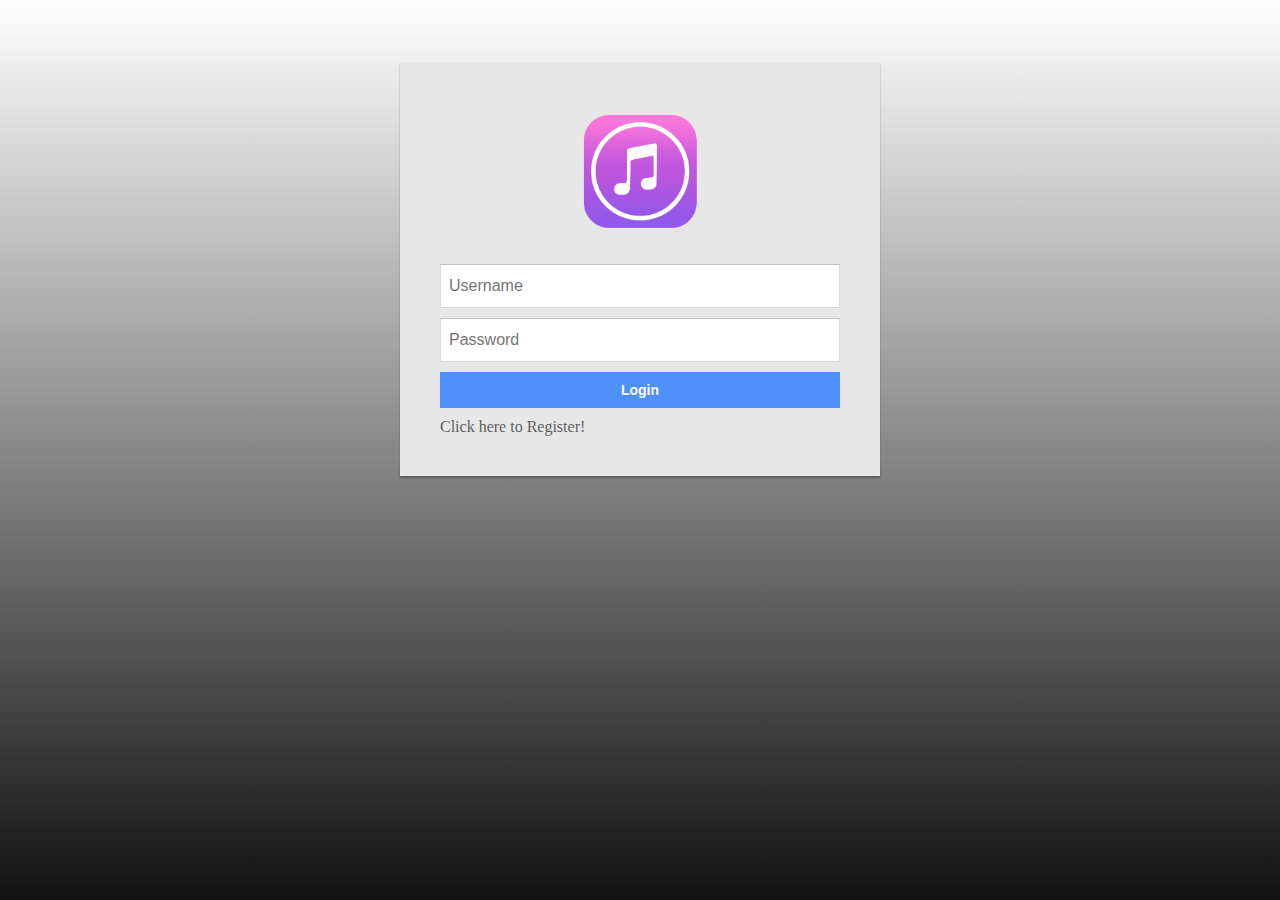
<file: src/main/webapp/index.html>
<!DOCTYPE html>
<html>
<head>
<meta http-equiv="Content-Type" content="text/html; charset=utf-8">
<title>Login</title>

<script type="text/javascript" language="javascript"
	src="plugins/jquery.js"></script>
<script type="text/javascript" language="javascript" class="init"></script>

<link rel="stylesheet" href="css/style.css">

</head>
<body class='indexPage'>
	
	<br>
	<br>
	<br>

	<div class="login-card">
		<div align="center">
			<img id='img' src="itunes-icon.png" alt="EricssonLogo"
				style="width: 140px; height: 140px;">
		</div>

		<form role="form" id="login">
		
			<div style="color: red;"id="msgbox"></div>
			<br>
			<div id="details">
			<input type="text" name="user" placeholder="Username" id="username">
			<input type="password" name="pass" placeholder="Password" id="password">
			</div> 
			<input type="password" name="pass" placeholder="Retype Password" id="re_enter_password" style="display: none;">
			 
			<input type="submit" id="Login-btn" class="login login-submit" value="Login">
			<a id="registerUser" onclick="RegisterUser()" href="#">
			<font size="3" color="black">Click here to Register!</font>
			</a>
		</form>
	</div>

	<script>

		var url="rest/user/verify";
		var registering = false;
	
	    $("#details").click(function(){
	        $("#msgbox").fadeOut(function(){
	        		$(this).text('').fadeIn();
	        });
	    });
	    
	    function RegisterUser(){
	        $("#re_enter_password").show("slow");
	        $("#registerUser").hide("slow");
	        document.getElementById("Login-btn").value="Register";
	        url = "rest/user/register";
	        registering = true;
	    }

	    
		function obj(option1, option2, option3, option4) {
			this.option1 = option1;
			this.option2 = option2;
			this.option3 = option3;
			this.option4 = option4;
		}
		$("#login").submit(function Login(){
			var user = new obj(
				document.getElementById("username").value,
				document.getElementById("password").value,
				"",
				""
			);
			if(document.getElementById("password").value != document.getElementById("re_enter_password").value)
		        $("#msgbox").fadeOut(function(){
	        		$(this).text('Sorry, password match incorrect. Please try again.').fadeIn();
	    		});
			$.ajax({
				async : false,
				type : 'POST',
				url : url,
				data : JSON.stringify(user),
				success : function islogin(data) {
					//alert(JSON.stringify(data));

					if(registering==false){
						if (data != "false") {
							window.sessionStorage.setItem("username", document.getElementById("username").value);
							document.location='mainPage.html';
						}
						if (data=="false")
					        $("#msgbox").fadeOut(function(){
				        		$(this).text('Sorry, your username and password are incorrect. Please try again.').fadeIn();
				    		});
					}
					else{
						alert(data);
						document.location="index.html";
					}
				},
				contentType : 'application/json'
			});
			
			return false;
		});
				
	</script>
</body>

</html>
</file>
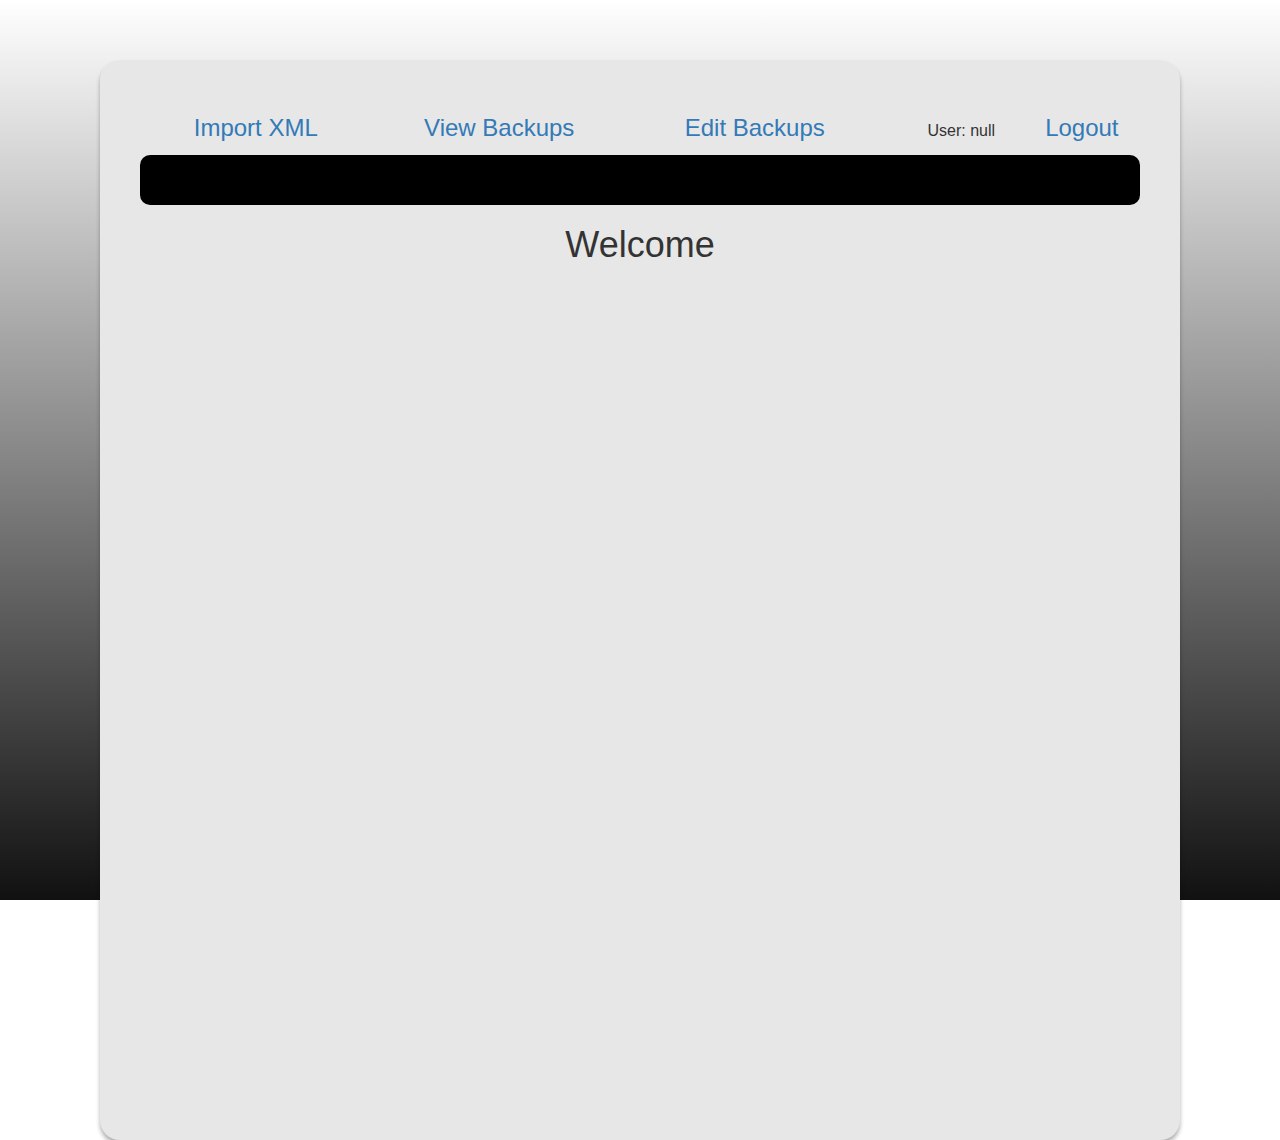
<file: src/main/webapp/mainPage.html>
<!DOCTYPE html>
<html>
<head>
<meta charset="UTF-8">
<meta http-equiv="Content-Type" content="text/html; charset=UTF-8">
<title>Main Page</title>

<link rel="stylesheet" href="css/style.css">
<link href="css/bootstrap.min.css" rel="stylesheet">
<script type="text/javascript" language="javascript" src="plugins/jquery.js"></script>
<script src="plugins/bootstrap.min.js"></script>

</head>

<body class='indexPage' onload="load()">
<br>
<br>
<br>
<div class="body-card">

	<div class="row">
		<div class="col-md-6">
		<!--picture goes here-->
		</div>
		<div class="col-md-6"></div>
	</div>

	<div class="row border">
		<div class="col-md-9 dropdown">
			<ul class="nav nav-pills nav-justified">
				<li><a id="network manager" href="#" onclick="importBackups()"><font size="5">Import XML</font></a>
				</li>
				<li><a id="network manager" href="#" data-toggle="dropdown"><font size="5">View Backups</font></a>
					<ul class="dropdown-menu">
						<li>
							<a id="userStory9" onclick="viewPlaylists()" href="#">
							<font size="5">View list of playlist</font>
							</a>
						</li>
						<li>
							<a id="userStory10" onclick="viewTracks()" href="#">
							<font size="5">View tracks in playlist</font>
							</a>
						</li>
						<li>
							<a id="userStory10" onclick="viewAllTracks()" href="#">
							<font size="5">View all tracks</font>
							</a>
						</li>
						<li>
							<a id="userStory10" onclick="viewUser()" href="#">
							<font size="5">View user detail</font>
							</a>
						</li>
					</ul>
				</li>
				<li><a id="network manager" href="#" data-toggle="dropdown"><font size="5">Edit Backups</font></a>
					<ul class="dropdown-menu">
						<li>
							<a id="userStory9" onclick="renameTrack()" href="#">
							<font size="5">Rename track</font>
							</a>
						</li>
						<li>
							<a id="userStory10" onclick="moveTrack()" href="#">
							<font size="5">Move track</font>
							</a>
						</li>
					<!-- 	<li>
							<a id="userStory10" onclick="deleteTrack()" href="#">
							<font size="5">Delete track</font>
							</a>
						</li>
				 -->
				</li>
			</ul>
		</div>

		<div class="col-md-3">
			<ul class="nav nav-pills nav-justified navbar-right">
				<li><div>
						<font id="username" size="3">Welcome: </font>
					</div>
				</li>
				<li><a id="logout" href="index.html"><font size="5">Logout</font></a></li>
			</ul>
		</div>
	</div>

	<div id="">
		<div id="header2">
		<br>
		<div id="msgbox" align="center" style="color: white;"></div>
		</div>
		<div id="frame" align="center">
			<h1 align="center">Welcome</h1>
		</div>
	</div>
</div>
	<script>
		function load(){
			document.getElementById('username').innerHTML="User: "+window.sessionStorage.getItem("username");
		}
		function viewTracks() {
	        $("#msgbox").fadeOut(function(){
        		$(this).text(
        				'View Tracks in Playlist'
        				).fadeIn();
    		});
			frame = document.getElementById("frame");
			frame.innerHTML = '<iframe src="trackTable.html" width="100%" height="900px" style="border-radius:20px;"" frameborder="0"></iframe>';
		}
		function viewAllTracks() {
	        $("#msgbox").fadeOut(function(){
        		$(this).text(
        				'View All Tracks'
        				).fadeIn();
    		});
			frame = document.getElementById("frame");
			frame.innerHTML = '<iframe src="allTrackTable.html" width="100%" height="900px" style="border-radius:20px;"" frameborder="0"></iframe>';
		}
		function viewUser() {
	        $("#msgbox").fadeOut(function(){
        		$(this).text(
        				'View user details'
        				).fadeIn();
    		});
			frame = document.getElementById("frame");
			frame.innerHTML = '<iframe src="userDetail.html" width="100%" height="900px" style="border-radius:20px;"" frameborder="0"></iframe>';
		}
		function importBackups() {
	        $("#msgbox").fadeOut(function(){
        		$(this).text(
        				'Import Backups'
        				).fadeIn();
    		});
			frame = document.getElementById("frame");
			frame.innerHTML = '<iframe src="uploadXLS.html" width="100%" height="900px" style="border-radius:20px;"" frameborder="0"></iframe>';
		}
		function viewPlaylists(){
	        $("#msgbox").fadeOut(function(){
        		$(this).text(
        				'View Playlists'
        				).fadeIn();
    		});
			frame = document.getElementById("frame");
			frame.innerHTML = '<iframe src="playlistTable.html" width="100%" height="900px" style="border-radius:20px;"" frameborder="0"></iframe>';
		}
		function renameTrack(){
	        $("#msgbox").fadeOut(function(){
        		$(this).text(
        				'Rename Track'
        				).fadeIn();
    		});
			frame = document.getElementById("frame");
			frame.innerHTML = '<iframe src="renameTrack.html" width="100%" height="900px" style="border-radius:20px;"" frameborder="0"></iframe>';
		}
		function moveTrack(){
	        $("#msgbox").fadeOut(function(){
        		$(this).text(
        				'Move Track'
        				).fadeIn();
    		});
			frame = document.getElementById("frame");
			frame.innerHTML = '<iframe src="moveTrack.html" width="100%" height="900px" style="border-radius:20px;"" frameborder="0"></iframe>';
		}
		function deleteTrack(){
	        $("#msgbox").fadeOut(function(){
        		$(this).text(
        				'Delete Track'
        				).fadeIn();
    		});
			frame = document.getElementById("frame");
			frame.innerHTML = '<iframe src="deleteTrack.html" width="100%" height="900px" style="border-radius:20px;"" frameborder="0"></iframe>';
		}
		

	</script>

</body>
</html>
</file>
<file: src/main/webapp/css/style.css>
.theme-color{
	
	background-color: rgb(102, 134, 184);
	
}
#outerwrap { 
	width: 1000px;
	border: 3px solid #dfdede ;
  	border-top: none;
	background-color: #fff;

}

.login-card {
  padding: 40px;
  width: 400px;
  background-color: #e7e7e7;
  margin: 0 auto 10px;
  border-radius: 0px;
  box-shadow: 0px 2px 2px rgba(0, 0, 0, 0.3);
  overflow: hidden;
}

.login-card h1 {
  font-weight: 100;
  text-align: center;
  font-size: 2.3em;
}

.login-card input[type=submit] {
  width: 100%;
  display: block;
  margin-bottom: 10px;
  position: relative;
}

.login-card input[type=text], input[type=password] {
  height: 44px;
  font-size: 16px;
  width: 100%;
  margin-bottom: 10px;
  -webkit-appearance: none;
  background: #fff;
  border: 1px solid #d9d9d9;
  border-top: 1px solid #c0c0c0;
  /* border-radius: 2px; */
  padding: 0 8px;
  box-sizing: border-box;
  -moz-box-sizing: border-box;
}

.login-card input[type=text]:hover, input[type=password]:hover {
  border: 1px solid #b9b9b9;
  border-top: 1px solid #a0a0a0;
  -moz-box-shadow: inset 0 1px 2px rgba(0,0,0,0.1);
  -webkit-box-shadow: inset 0 1px 2px rgba(0,0,0,0.1);
  box-shadow: inset 0 1px 2px rgba(0,0,0,0.1);
}

.login {
  text-align: center;
  font-size: 14px;
  font-family: 'Arial', sans-serif;
  font-weight: 700;
  height: 36px;
  padding: 0 8px;
/* border-radius: 3px; */
/* -webkit-user-select: none;
  user-select: none; */
}

.login-submit {
  /* border: 1px solid #3079ed; */
  border: 0px;
  color: #fff;
  text-shadow: 0 1px rgba(0,0,0,0.1); 
  background-color: #4d90fe;
  /* background-image: -webkit-gradient(linear, 0 0, 0 100%,   from(#4d90fe), to(#4787ed)); */
}

.login-submit:hover {
  /* border: 1px solid #2f5bb7; */
  border: 0px;
  text-shadow: 0 1px rgba(0,0,0,0.3);
  background-color: #357ae8;
  /* background-image: -webkit-gradient(linear, 0 0, 0 100%,   from(#4d90fe), to(#357ae8)); */
}

.login-card a {
  text-decoration: none;
  color: #666;
  font-weight: 400;
  text-align: center;
  display: inline-block;
  opacity: 0.6;
  transition: opacity ease 0.5s;
}

.login-card a:hover {
  opacity: 1;
}




/*
th {
    background-color: #000000;
    color: white;
} 
*/
#header1 {
	background: #000000;
	height: 100px;
}
#header2 {
	background: #000000;
	height: 50px;
  border-radius: 10px;
}

.body-card {
  padding: 40px;
  width: 1080px;
  height: 1080px;
  background-color: #e7e7e7;
  margin: 0 auto 10px;
  border-radius: 20px;
  box-shadow: 0px 4px 4px rgba(0, 0, 0, 0.3);
  overflow: hidden;
}

.indexPage{
  
  background-color: #D358F7;
  background: linear-gradient(#FFFFFF, #111111);
  background-repeat:no-repeat;
  
}
.main-page-background{
  background-color: rgb(123,123,123)

}
html { 
height: 100%;
}
</file>
